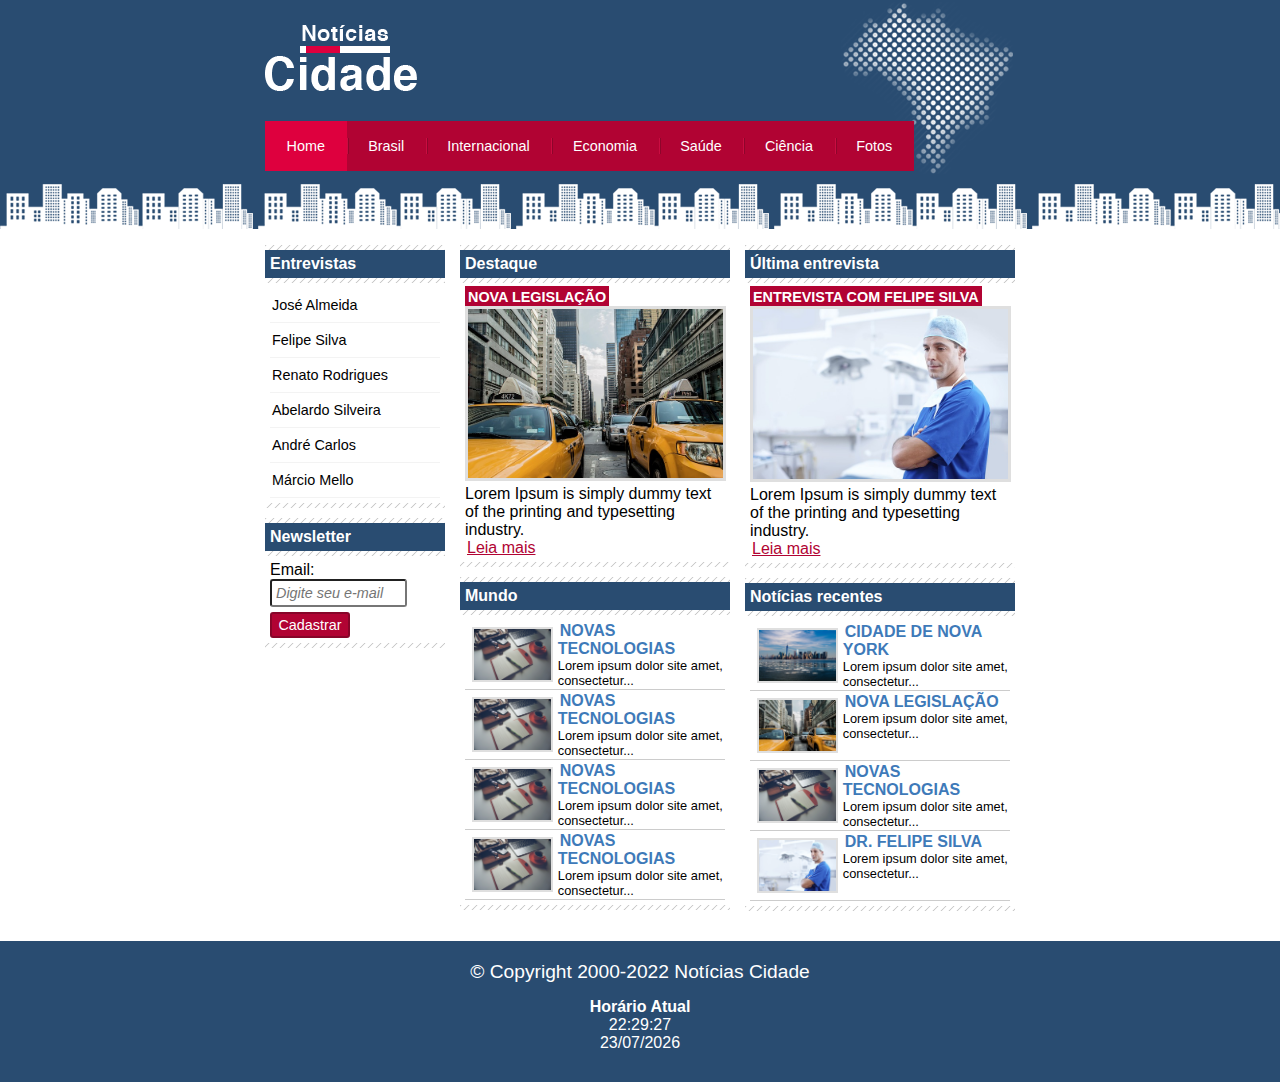
<file: index.html>
<!DOCTYPE html>
<html lang="pt-BR">
<head>
    <meta charset="UTF-8">
    <meta http-equiv="X-UA-Compatible" content="IE=edge">
    <meta name="viewport" content="width=device-width, initial-scale=1.0">
    <title>Notícias cidade - Seu site de notícias</title>

    <script src="https://code.jquery.com/jquery-1.11.2.js"></script>
		<script type="text/javascript">
			jQuery(window).load(function($){
				atualizaRelogio();
			});
	</script>

    <link rel="stylesheet" href="css/style.css" type="text/css">
    <link rel="sortcut icon" href="imagens/logo.png" type="image/png" />

</head>
<body class="home">
    <!--Início do Container-->
    <div id="container">

        <!--Área superior do site: navegação/logo-->
        <div id="topo">
            <h1 class="logo">Notícias cidade</h1>

            <ul id="navegacao-superior">
                <li class="primeiro" >
                    <a id="home" href="index.html">Home</a>
                </li>
                <li>
                    <a id="brasil" href="brasil.html">Brasil</a>
                </li>
                <li>
                    <a id="internacional" href="internacional.html">Internacional</a>
                </li>
                <li>
                    <a id="economia" href="economia.html">Economia</a>
                </li>
                <li>
                    <a id="saude" href="saude.html">Saúde</a>
                </li>
                <li>
                    <a id="ciencia" href="ciencia.html">Ciência</a>
                </li>
                <li>
                    <a id="fotos" href="fotos.html">Fotos</a>
                </li>
            </ul>
        </div>

        <!--Layout: início dos conteúdos-->
        <div id="conteudo">
            <div id="conteudo-primario">
                <div class="caixa destaque">
                    <h2>Destaque</h2>

                    <div class="caixa-conteudo">
                        <h3>Nova Legislação</h3>
                        <img class="imagem-principal" src="imagens/taxi.jpg" alt="" width="100%">
                    
                        <p>
                            Lorem Ipsum is simply dummy text of the printing and typesetting industry.
                        </p>
                        <a href="">Leia mais</a>
                    </div>
                </div>

                <div class="caixa">
                    <h2>Mundo</h2>

                    <div class="caixa-conteudo">
                    
                        <ul id="lista-noticias">
                            <li>
                                <a href="">
                                    <img src="imagens/tecnologia.jpg" width="30%">
                                    <h3>Novas tecnologias</h3>
                                    <p>Lorem ipsum dolor site amet, consectetur...</p>
                                </a>
                            </li>
                            <li>
                                <a href="">
                                    <img src="imagens/tecnologia.jpg" width="30%">
                                    <h3>Novas tecnologias</h3>
                                    <p>Lorem ipsum dolor site amet, consectetur...</p>
                                </a>
                            </li>
                            <li>
                                <a href="">
                                    <img src="imagens/tecnologia.jpg" width="30%">
                                    <h3>Novas tecnologias</h3>
                                    <p>Lorem ipsum dolor site amet, consectetur...</p>
                                </a>
                            </li>
                            <li>
                                <a href="">
                                    <img src="imagens/tecnologia.jpg" width="30%">
                                    <h3>Novas tecnologias</h3>
                                    <p>Lorem ipsum dolor site amet, consectetur...</p>
                                </a>
                            </li>
                        </ul>

                    </div>
                </div>

            </div>

            <div id="conteudo-secundario">
                <div class="caixa destaque">
                    <h2>Última entrevista</h2>

                    <div class="caixa-conteudo">
                        <h3>Entrevista com Felipe Silva</h3>
                        <img class="imagem-principal" src="imagens/doutor.jpg" alt="" width="100%">
                    
                        <p>
                            Lorem Ipsum is simply dummy text of the printing and typesetting industry.
                        </p>
                        <a href="">Leia mais</a>
                    </div>
                </div>
            
                <div class="caixa">
                    <h2>Notícias recentes</h2>

                    <div class="caixa-conteudo">
                    
                        <ul id="lista-noticias">
                            <li>
                                <a href="">
                                    <img src="imagens/cidade.jpg" width="30%">
                                    <h3>Cidade de Nova York</h3>
                                    <p>Lorem ipsum dolor site amet, consectetur...</p>
                                </a>
                            </li>
                            <li>
                                <a href="">
                                    <img src="imagens/taxi.jpg" width="30%">
                                    <h3>Nova legislação</h3>
                                    <p>Lorem ipsum dolor site amet, consectetur...</p>
                                </a>
                            </li>
                            <li>
                                <a href="">
                                    <img src="imagens/tecnologia.jpg" width="30%">
                                    <h3>Novas tecnologias</h3>
                                    <p>Lorem ipsum dolor site amet, consectetur...</p>
                                </a>
                            </li>
                            <li>
                                <a href="">
                                    <img src="imagens/doutor.jpg" width="30%">
                                    <h3>Dr. Felipe Silva</h3>
                                    <p>Lorem ipsum dolor site amet, consectetur...</p>
                                </a>
                            </li>
                        </ul>

                    </div>
                </div>

            </div>

            <!--Layout: Início do conteúdo lateral-->
            <div id="conteudo-lateral">
                <div class="caixa">
                    <h2>Entrevistas</h2>

                    <div class="caixa-conteudo">
                        <ul>
                            <li><a href="">José Almeida</a></li>
                            <li><a href="">Felipe Silva</a></li>
                            <li><a href="">Renato Rodrigues</a></li>
                            <li><a href="">Abelardo Silveira</a></li>
                            <li><a href="">André Carlos</a></li>
                            <li><a href="">Márcio Mello</a></li>
                        </ul>
                    </div>
                </div>

                <div class="caixa">
                    <h2>Newsletter</h2>

                    <div class="caixa-conteudo">
                        <form action="">
                            <div>
                                <label for="">Email:</label>
                                <input type="text" name="email" id="email" placeholder="Digite seu e-mail" style="font-style:italic">
                            </div>
                            <div>
                                <input type="submit" value="Cadastrar" class="submit" onclick="vefic()">
                            </div>
                        </form>
                    </div>
                </div>
            </div>
        </div>
    </div>

    <div id="container-rodape" style="clear: both;">
        <div id="rodape">
            <div style="font-size: 1.2em;">
                &copy; Copyright 2000-2022 Notícias Cidade
            </div>
            
            <div id="horario" style="margin: 15px 0 10px 0">
                <h4>Horário Atual</h4>
                
                <output id="hora" style="font-family: 'Trebuchet MS', Helvetica, sans-serif; font-size: 16px;"></output>
                <br>
                <output id="data" style="font-family: 'Trebuchet MS', Helvetica, sans-serif; font-size: 16px;"></output>
                
            </div>
        </div>
    </div>

    <script src="script/script.js"></script>
</body>
</html>
</file>
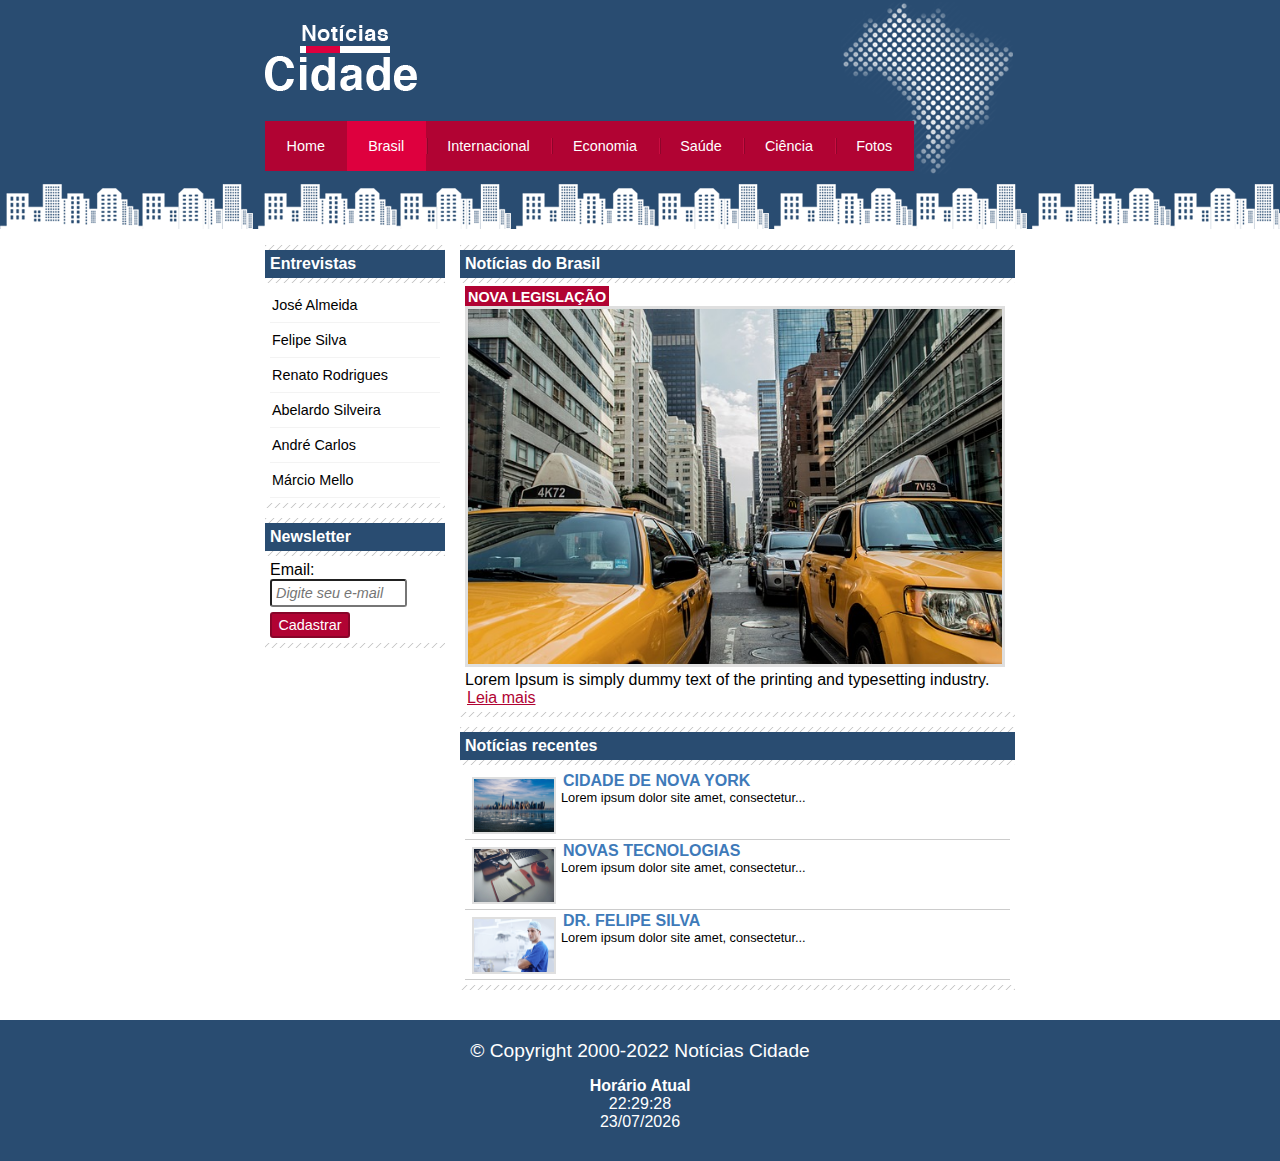
<file: brasil.html>
<!DOCTYPE html>
<html lang="pt-BR">
<head>
    <meta charset="UTF-8">
    <meta http-equiv="X-UA-Compatible" content="IE=edge">
    <meta name="viewport" content="width=device-width, initial-scale=1.0">
    <title>Notícias cidade - Brasil</title>

   <script src="https://code.jquery.com/jquery-1.11.2.js"></script>
		<script type="text/javascript">
			jQuery(window).load(function($){
				atualizaRelogio();
			});
	</script>

    <link rel="stylesheet" href="css/style.css" type="text/css">
    <link rel="sortcut icon" href="imagens/logo.png" type="image/png" />

</head>
<body id="duas-colunas" class="brasil">
    <!--Início do Container-->
    <div id="container">

        <!--Área superior do site: navegação/logo-->
        <div id="topo">
            <h1 class="logo">Notícias cidade</h1>

            <ul id="navegacao-superior">
                <li class="primeiro" >
                    <a id="home" href="index.html">Home</a>
                </li>
                <li>
                    <a id="brasil" href="brasil.html">Brasil</a>
                </li>
                <li>
                    <a id="internacional" href="internacional.html">Internacional</a>
                </li>
                <li>
                    <a id="economia" href="economia.html">Economia</a>
                </li>
                <li>
                    <a id="saude" href="saude.html">Saúde</a>
                </li>
                <li>
                    <a id="ciencia" href="ciencia.html">Ciência</a>
                </li>
                <li>
                    <a id="fotos" href="fotos.html">Fotos</a>
                </li>
            </ul>
        </div>

        <!--Layout: início dos conteúdos-->
        <div id="conteudo">
            <div id="conteudo-primario">
                <div class="caixa destaque">
                    <h2>Notícias do Brasil</h2>

                    <div class="caixa-conteudo">
                        <h3>Nova Legislação</h3>
                        <img class="imagem-principal" src="imagens/taxi.jpg" alt="" width="100%">
                    
                        <p>
                            Lorem Ipsum is simply dummy text of the printing and typesetting industry.
                        </p>
                        <a href="">Leia mais</a>
                    </div>
                </div>

                <div class="caixa">
                    <h2>Notícias recentes</h2>

                    <div class="caixa-conteudo">
                    
                        <ul id="lista-noticias">
                            <li>
                                <a href="">
                                    <img src="imagens/cidade.jpg" width="80">
                                    <h3>Cidade de Nova York</h3>
                                    <p>Lorem ipsum dolor site amet, consectetur...</p>
                                </a>
                            </li>
                            <li>
                                <a href="">
                                    <img src="imagens/tecnologia.jpg" width="80">
                                    <h3>Novas tecnologias</h3>
                                    <p>Lorem ipsum dolor site amet, consectetur...</p>
                                </a>
                            </li>
                            <li>
                                <a href="">
                                    <img src="imagens/doutor.jpg" width="80">
                                    <h3>Dr. Felipe Silva</h3>
                                    <p>Lorem ipsum dolor site amet, consectetur...</p>
                                </a>
                            </li>
                        </ul>

                    </div>
                </div>

            </div>

            

            <!--Layout: Início do conteúdo lateral-->
            <div id="conteudo-lateral">
                <div class="caixa">
                    <h2>Entrevistas</h2>

                    <div class="caixa-conteudo">
                        <ul>
                            <li><a href="">José Almeida</a></li>
                            <li><a href="">Felipe Silva</a></li>
                            <li><a href="">Renato Rodrigues</a></li>
                            <li><a href="">Abelardo Silveira</a></li>
                            <li><a href="">André Carlos</a></li>
                            <li><a href="">Márcio Mello</a></li>
                        </ul>
                    </div>
                </div>

                <div class="caixa">
                    <h2>Newsletter</h2>

                    <div class="caixa-conteudo">
                        <form action="">
                            <div>
                                <label for="">Email:</label>
                                <input type="text" name="email" id="email" placeholder="Digite seu e-mail" style="font-style:italic">
                            </div>
                            <div>
                                <input type="submit" value="Cadastrar" class="submit"  onclick="vefic()">
                            </div>
                        </form>
                    </div>
                </div>
            </div>
        </div>
    </div>

    <div id="container-rodape" style="clear: both;">
        <div id="rodape">
            <div style="font-size: 1.2em;">
                &copy; Copyright 2000-2022 Notícias Cidade
            </div>
            
            <div id="horario" style="margin: 15px 0 10px 0">
                <h4>Horário Atual</h4>
                
                <output id="hora" style="font-family: 'Trebuchet MS', Helvetica, sans-serif; font-size: 16px;"></output>
                <br>
                <output id="data" style="font-family: 'Trebuchet MS', Helvetica, sans-serif; font-size: 16px;"></output>
                
            </div>
        </div>
    </div>

    <script src="script/script.js"></script>

</body>
</html>
</file>
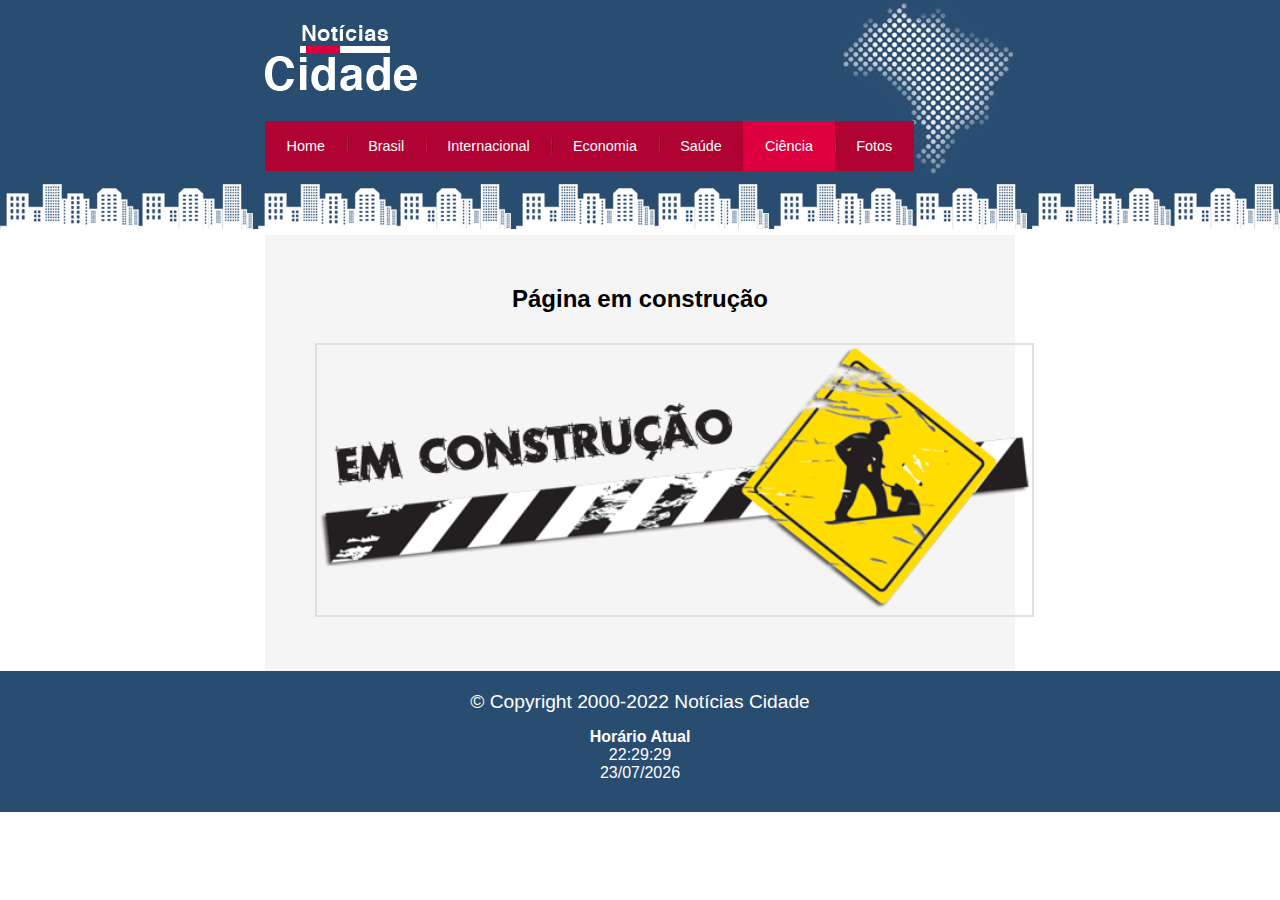
<file: ciencia.html>
<!DOCTYPE html>
<html lang="pt-BR">
<head>
    <meta charset="UTF-8">
    <meta http-equiv="X-UA-Compatible" content="IE=edge">
    <meta name="viewport" content="width=device-width, initial-scale=1.0">
    <title>Notícias cidade - Ciência</title>

    <script src="https://code.jquery.com/jquery-1.11.2.js"></script>
		<script type="text/javascript">
			jQuery(window).load(function($){
				atualizaRelogio();
			});
	</script>

    <link rel="stylesheet" href="css/style.css" type="text/css">
    <link rel="sortcut icon" href="imagens/logo.png" type="image/png" />

</head>
<body class="ciencia">
    <!--Início do Container-->
    <div id="container">

        <!--Área superior do site: navegação/logo-->
        <div id="topo">
            <h1 class="logo">Notícias cidade</h1>

            <ul id="navegacao-superior">
                <li class="primeiro" >
                    <a id="home" href="index.html">Home</a>
                </li>
                <li>
                    <a id="brasil" href="brasil.html">Brasil</a>
                </li>
                <li>
                    <a id="internacional" href="internacional.html">Internacional</a>
                </li>
                <li>
                    <a id="economia" href="economia.html">Economia</a>
                </li>
                <li>
                    <a id="saude" href="saude.html">Saúde</a>
                </li>
                <li>
                    <a id="ciencia" href="ciencia.html">Ciência</a>
                </li>
                <li>
                    <a id="fotos" href="fotos.html">Fotos</a>
                </li>
            </ul>
        </div>

        <!--Layout: início dos conteúdos-->
        <div id="conteudo">
            <div class="construcao">
                <h2>Página em construção</h2>
                <img src="imagens/construcao.png" width="110%" alt="">
            </div>
            
        </div>
    </div>

    <div id="container-rodape" style="clear: both;">
        <div id="rodape">
            <div style="font-size: 1.2em;">
                &copy; Copyright 2000-2022 Notícias Cidade
            </div>
            
            <div id="horario" style="margin: 15px 0 10px 0">
                <h4>Horário Atual</h4>
                
                <output id="hora" style="font-family: 'Trebuchet MS', Helvetica, sans-serif; font-size: 16px;"></output>
                <br>
                <output id="data" style="font-family: 'Trebuchet MS', Helvetica, sans-serif; font-size: 16px;"></output>
                
            </div>
        </div>
    </div>

    <script src="script/script.js"></script>

</body>
</html>
</file>
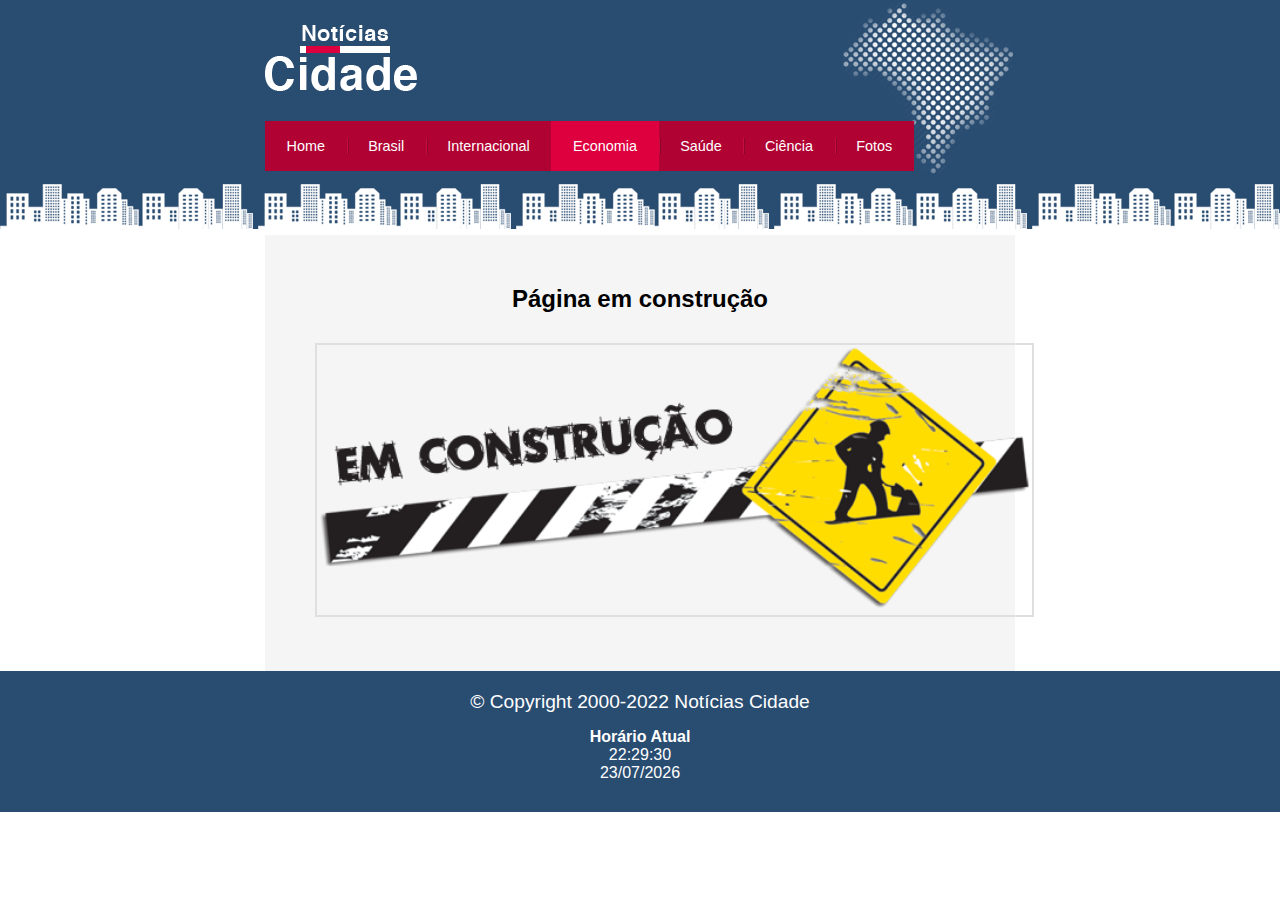
<file: economia.html>
<!DOCTYPE html>
<html lang="pt-BR">
<head>
    <meta charset="UTF-8">
    <meta http-equiv="X-UA-Compatible" content="IE=edge">
    <meta name="viewport" content="width=device-width, initial-scale=1.0">
    <title>Notícias cidade - Economia</title>

    <script src="https://code.jquery.com/jquery-1.11.2.js"></script>
		<script type="text/javascript">
			jQuery(window).load(function($){
				atualizaRelogio();
			});
	</script>

    <link rel="stylesheet" href="css/style.css" type="text/css">
    <link rel="sortcut icon" href="imagens/logo.png" type="image/png" />

</head>
<body class="economia">
    <!--Início do Container-->
    <div id="container">

        <!--Área superior do site: navegação/logo-->
        <div id="topo">
            <h1 class="logo">Notícias cidade</h1>

            <ul id="navegacao-superior">
                <li class="primeiro" >
                    <a id="home" href="index.html">Home</a>
                </li>
                <li>
                    <a id="brasil" href="brasil.html">Brasil</a>
                </li>
                <li>
                    <a id="internacional" href="internacional.html">Internacional</a>
                </li>
                <li>
                    <a id="economia" href="economia.html">Economia</a>
                </li>
                <li>
                    <a id="saude" href="saude.html">Saúde</a>
                </li>
                <li>
                    <a id="ciencia" href="ciencia.html">Ciência</a>
                </li>
                <li>
                    <a id="fotos" href="fotos.html">Fotos</a>
                </li>
            </ul>
        </div>

        <!--Layout: início dos conteúdos-->
        <div id="conteudo">
            <div class="construcao">
                <h2>Página em construção</h2>
                <img src="imagens/construcao.png" width="110%" alt="">
            </div>
            
        </div>
    </div>

    <div id="container-rodape" style="clear: both;">
        <div id="rodape">
            <div style="font-size: 1.2em;">
                &copy; Copyright 2000-2022 Notícias Cidade
            </div>
            
            <div id="horario" style="margin: 15px 0 10px 0">
                <h4>Horário Atual</h4>
                
                <output id="hora" style="font-family: 'Trebuchet MS', Helvetica, sans-serif; font-size: 16px;"></output>
                <br>
                <output id="data" style="font-family: 'Trebuchet MS', Helvetica, sans-serif; font-size: 16px;"></output>
                
            </div>
        </div>
    </div>

    <script src="script/script.js"></script>

</body>
</html>
</file>
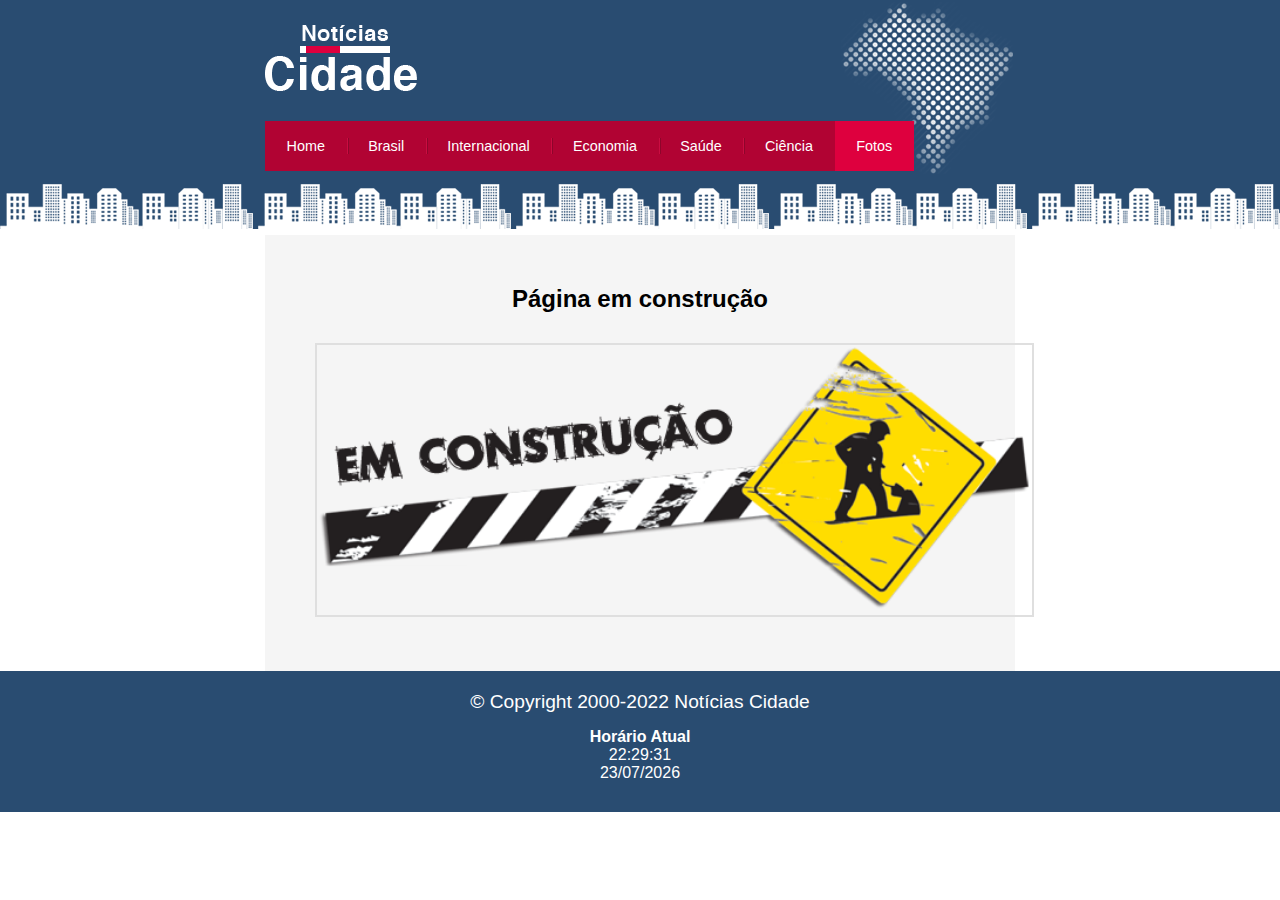
<file: fotos.html>
<!DOCTYPE html>
<html lang="pt-BR">
<head>
    <meta charset="UTF-8">
    <meta http-equiv="X-UA-Compatible" content="IE=edge">
    <meta name="viewport" content="width=device-width, initial-scale=1.0">
    <title>Notícias cidade - Fotos</title>

    <script src="https://code.jquery.com/jquery-1.11.2.js"></script>
		<script type="text/javascript">
			jQuery(window).load(function($){
				atualizaRelogio();
			});
	</script>

    <link rel="stylesheet" href="css/style.css" type="text/css">
    <link rel="sortcut icon" href="imagens/logo.png" type="image/png" />

</head>
<body class="fotos">
    <!--Início do Container-->
    <div id="container">

        <!--Área superior do site: navegação/logo-->
        <div id="topo">
            <h1 class="logo">Notícias cidade</h1>

            <ul id="navegacao-superior">
                <li class="primeiro" >
                    <a id="home" href="index.html">Home</a>
                </li>
                <li>
                    <a id="brasil" href="brasil.html">Brasil</a>
                </li>
                <li>
                    <a id="internacional" href="internacional.html">Internacional</a>
                </li>
                <li>
                    <a id="economia" href="economia.html">Economia</a>
                </li>
                <li>
                    <a id="saude" href="saude.html">Saúde</a>
                </li>
                <li>
                    <a id="ciencia" href="ciencia.html">Ciência</a>
                </li>
                <li>
                    <a id="fotos" href="fotos.html">Fotos</a>
                </li>
            </ul>
        </div>

        <!--Layout: início dos conteúdos-->
        <div id="conteudo">
            <div class="construcao">
                <h2>Página em construção</h2>
                <img src="imagens/construcao.png" width="110%" alt="">
            </div>
            
        </div>
    </div>

    <div id="container-rodape" style="clear: both;">
        <div id="rodape">
            <div style="font-size: 1.2em;">
                &copy; Copyright 2000-2022 Notícias Cidade
            </div>
            
            <div id="horario" style="margin: 15px 0 10px 0">
                <h4>Horário Atual</h4>
                
                <output id="hora" style="font-family: 'Trebuchet MS', Helvetica, sans-serif; font-size: 16px;"></output>
                <br>
                <output id="data" style="font-family: 'Trebuchet MS', Helvetica, sans-serif; font-size: 16px;"></output>
                
            </div>
        </div>
    </div>

    <script src="script/script.js"></script>

</body>
</html>
</file>
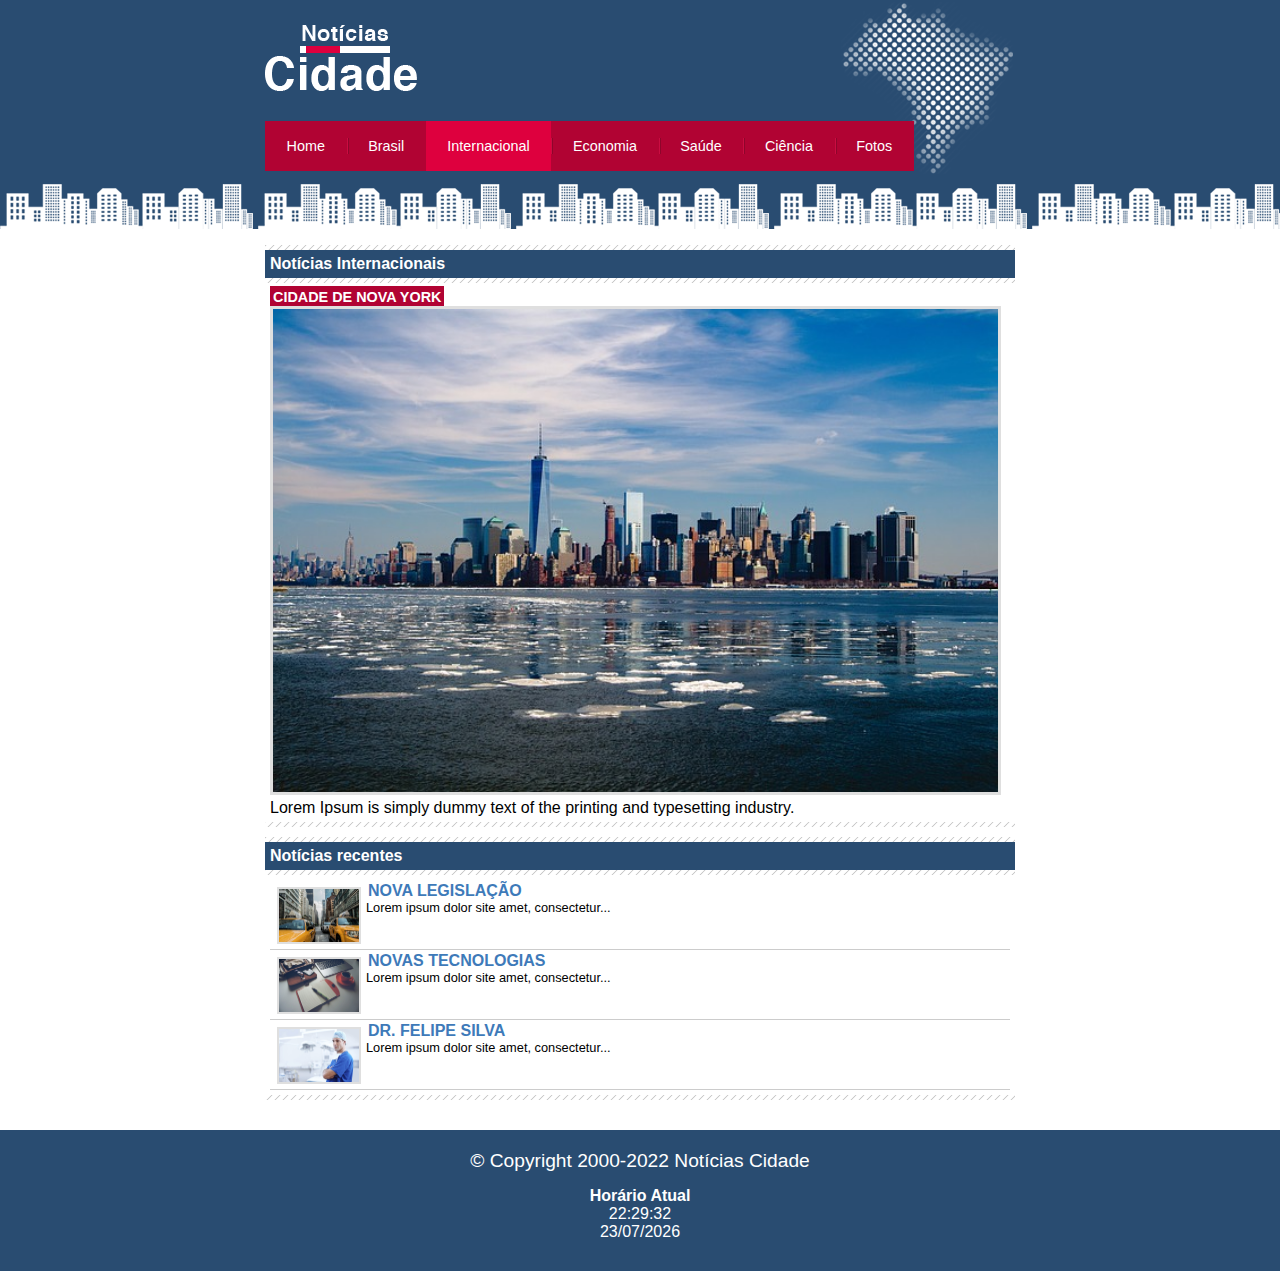
<file: internacional.html>
<!DOCTYPE html>
<html lang="pt-BR">
<head>
    <meta charset="UTF-8">
    <meta http-equiv="X-UA-Compatible" content="IE=edge">
    <meta name="viewport" content="width=device-width, initial-scale=1.0">
    <title>Notícias cidade - Internacional</title>

    <script src="https://code.jquery.com/jquery-1.11.2.js"></script>
		<script type="text/javascript">
			jQuery(window).load(function($){
				atualizaRelogio();
			});
	</script>

    <link rel="stylesheet" href="css/style.css" type="text/css">
    <link rel="sortcut icon" href="imagens/logo.png" type="image/png" />

</head>
<body id="uma-coluna" class="internacional">
    <!--Início do Container-->
    <div id="container">

        <!--Área superior do site: navegação/logo-->
        <div id="topo">
            <h1 class="logo">Notícias cidade</h1>

            <ul id="navegacao-superior">
                <li class="primeiro" >
                    <a id="home" href="index.html">Home</a>
                </li>
                <li>
                    <a id="brasil" href="brasil.html">Brasil</a>
                </li>
                <li>
                    <a id="internacional" href="internacional.html">Internacional</a>
                </li>
                <li>
                    <a id="economia" href="economia.html">Economia</a>
                </li>
                <li>
                    <a id="saude" href="saude.html">Saúde</a>
                </li>
                <li>
                    <a id="ciencia" href="ciencia.html">Ciência</a>
                </li>
                <li>
                    <a id="fotos" href="fotos.html">Fotos</a>
                </li>
            </ul>
        </div>

        <!--Layout: início dos conteúdos-->
        <div id="conteudo">
            <div id="conteudo-primario">
                <div class="caixa destaque">
                    <h2>Notícias Internacionais</h2>

                    <div class="caixa-conteudo">
                        <h3>Cidade de Nova York</h3>
                        <img class="imagem-principal" src="imagens/cidade.jpg" alt="" width="100%">
                    
                        <p>
                            Lorem Ipsum is simply dummy text of the printing and typesetting industry.
                        </p>
                        
                    </div>
                </div>

                <div class="caixa">
                    <h2>Notícias recentes</h2>

                    <div class="caixa-conteudo">
                    
                        <ul id="lista-noticias">
                            <li>
                                <a href="">
                                    <img src="imagens/taxi.jpg" width="80">
                                    <h3>Nova legislação</h3>
                                    <p>Lorem ipsum dolor site amet, consectetur...</p>
                                </a>
                            </li>
                            <li>
                                <a href="">
                                    <img src="imagens/tecnologia.jpg" width="80">
                                    <h3>Novas tecnologias</h3>
                                    <p>Lorem ipsum dolor site amet, consectetur...</p>
                                </a>
                            </li>
                            <li>
                                <a href="">
                                    <img src="imagens/doutor.jpg" width="80">
                                    <h3>Dr. Felipe Silva</h3>
                                    <p>Lorem ipsum dolor site amet, consectetur...</p>
                                </a>
                            </li>
                        </ul>

                    </div>
                </div>

            </div>

        </div>
    </div>

    <div id="container-rodape" style="clear: both;">
        <div id="rodape">
            <div style="font-size: 1.2em;">
                &copy; Copyright 2000-2022 Notícias Cidade
            </div>
            
            <div id="horario" style="margin: 15px 0 10px 0">
                <h4>Horário Atual</h4>
                
                <output id="hora" style="font-family: 'Trebuchet MS', Helvetica, sans-serif; font-size: 16px;"></output>
                <br>
                <output id="data" style="font-family: 'Trebuchet MS', Helvetica, sans-serif; font-size: 16px;"></output>
                
            </div>
        </div>
    </div>

    <script src="script/script.js"></script>

</body>
</html>
</file>
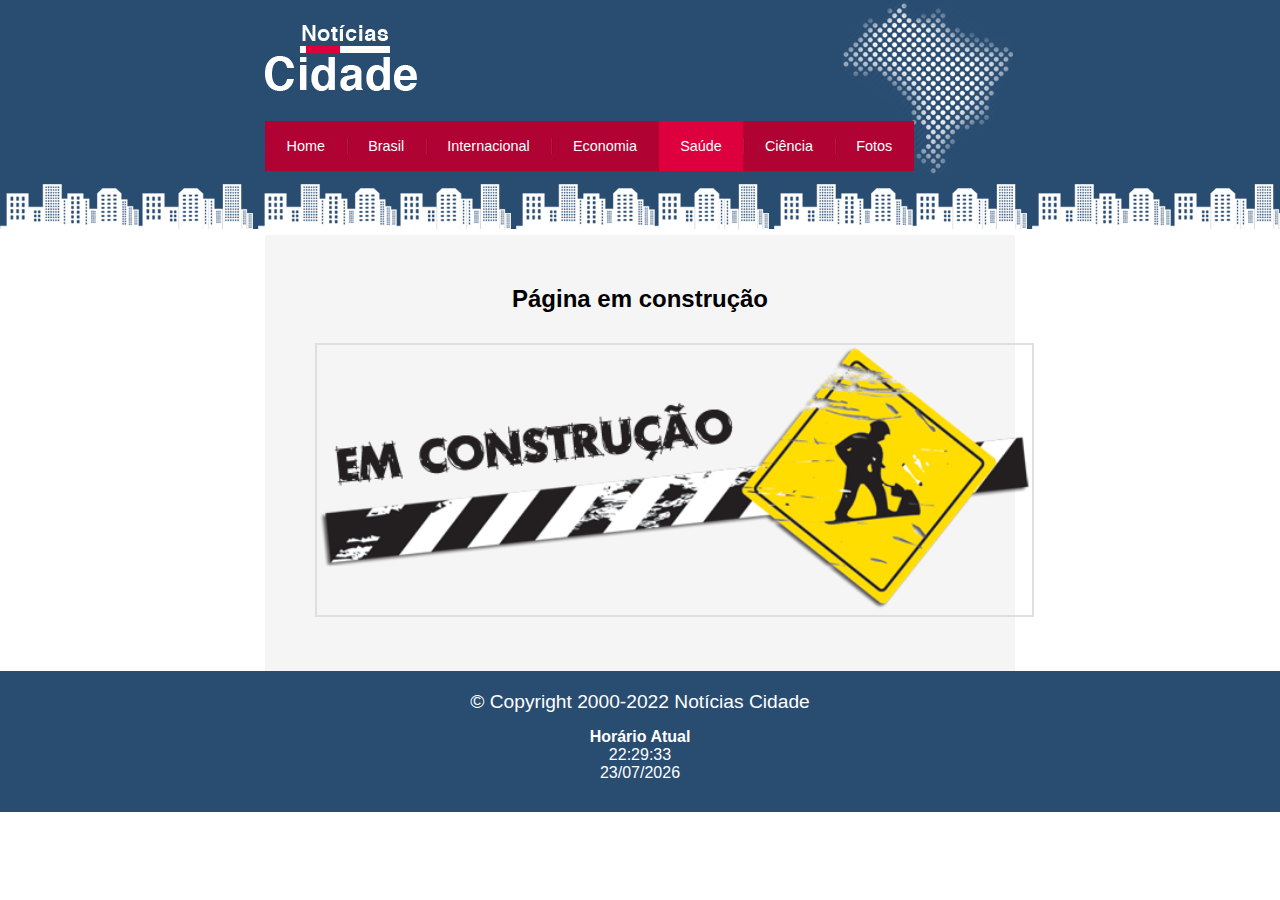
<file: saude.html>
<!DOCTYPE html>
<html lang="pt-BR">
<head>
    <meta charset="UTF-8">
    <meta http-equiv="X-UA-Compatible" content="IE=edge">
    <meta name="viewport" content="width=device-width, initial-scale=1.0">
    <title>Notícias cidade - Saúde</title>

    <script src="https://code.jquery.com/jquery-1.11.2.js"></script>
		<script type="text/javascript">
			jQuery(window).load(function($){
				atualizaRelogio();
			});
	</script>

    <link rel="stylesheet" href="css/style.css" type="text/css">
    <link rel="sortcut icon" href="imagens/logo.png" type="image/png" />

</head>
<body class="saude">
    <!--Início do Container-->
    <div id="container">

        <!--Área superior do site: navegação/logo-->
        <div id="topo">
            <h1 class="logo">Notícias cidade</h1>

            <ul id="navegacao-superior">
                <li class="primeiro" >
                    <a id="home" href="index.html">Home</a>
                </li>
                <li>
                    <a id="brasil" href="brasil.html">Brasil</a>
                </li>
                <li>
                    <a id="internacional" href="internacional.html">Internacional</a>
                </li>
                <li>
                    <a id="economia" href="economia.html">Economia</a>
                </li>
                <li>
                    <a id="saude" href="saude.html">Saúde</a>
                </li>
                <li>
                    <a id="ciencia" href="ciencia.html">Ciência</a>
                </li>
                <li>
                    <a id="fotos" href="fotos.html">Fotos</a>
                </li>
            </ul>
        </div>

        <!--Layout: início dos conteúdos-->
        <div id="conteudo">
            <div class="construcao">
                <h2>Página em construção</h2>
                <img src="imagens/construcao.png" width="110%" alt="">
            </div>
            
        </div>
    </div>

    <div id="container-rodape" style="clear: both;">
        <div id="rodape">
            <div style="font-size: 1.2em;">
                &copy; Copyright 2000-2022 Notícias Cidade
            </div>
            
            <div id="horario" style="margin: 15px 0 10px 0">
                <h4>Horário Atual</h4>
                
                <output id="hora" style="font-family: 'Trebuchet MS', Helvetica, sans-serif; font-size: 16px;"></output>
                <br>
                <output id="data" style="font-family: 'Trebuchet MS', Helvetica, sans-serif; font-size: 16px;"></output>
                
            </div>
        </div>
    </div>

    <script src="script/script.js"></script>

</body>
</html>
</file>
<file: css/style.css>
/*Design do Topo*/
* {
    margin: 0;
    padding: 0;
}

body {
    font-family: 'Trebuchet MS', 'Lucida Sans Unicode', 'Lucida Grande', 'Lucida Sans', Arial, sans-serif;
    background: #fff url(../imagens/fundo.png) repeat-x;
}

#container {
    width: 750px;
    margin: 0 auto;
}

#topo {
    height: 150px;
    padding-top: 25px;
    background: url(../imagens/detalhe-topo.png) no-repeat right top;

}

.logo {
    width: 152px;
    height: 66px;
    background: url(../imagens/logo.png);
    text-indent: -3000px;
}

/*Design barra de navegação*/
a:link, a:visited {
    color: #b10333;
    padding: 2px;
}

ul {
    margin: 0;
    padding: 0;
    list-style: none;
}

#topo ul{
    margin-top: 30px;
    background: #b10333;
    float: left;
}

#topo ul li {
    float: left;
}

#topo ul a{
    font-size: 0.9em;
    display: block;
    padding: 0.5em 1.5em;
    line-height: 2.5em;
    text-decoration: none;
    color: white;
    background: url(../imagens/divisor.png) no-repeat left center;
}

#topo ul .primeiro a{
    background: none;
}

#topo ul a:hover {
    color: #69001d;
}

body.home #navegacao-superior a#home,
body.brasil #navegacao-superior a#brasil,
body.internacional #navegacao-superior a#internacional,
body.economia #navegacao-superior a#economia,
body.saude #navegacao-superior a#saude,
body.ciencia #navegacao-superior a#ciencia,
body.fotos #navegacao-superior a#fotos{
    color: #fff;
    background: #de003e;
    cursor:text;
}

/*Formatação do layout das três colunas*/
#conteudo {
    margin-top: 60px;
    background: #f5f5f5;
}

#conteudo-lateral {
    width: 180px;
    float: left;
    margin: 0 0 20px -750px;
}

#conteudo-primario {
    width: 270px;
    float: left;
    margin: 0 0 20px 195px;
}

#duas-colunas #conteudo-primario {
    width: 555px;
}

#uma-coluna #conteudo-primario {
    width: 750px;
    margin: 0 0 20px 0;
}

#conteudo-secundario {
    width: 270px;
    float: left;
    margin: 0 0 20px 15px;
}

/*Formatação dos conteúdos*/
.caixa {
    margin: 10px 0;
    padding: 5px 0;
    background: #f3f3f3 url(../imagens/fundo-caixa.png);
}

.caixa h2{
    padding: 5px;
    font-size: 1em;
    background:  #294c71;
    color: #fff;
}

.caixa-conteudo {
    margin-top: 5px;
    padding: 5px;
    background: #fff;
}

/*Formatação de menus laterais*/
#conteudo-lateral ul a{
    font-size: 0.9em;
    padding: 2px;
    display: block;
    line-height: 30px;
    color: #000;
    text-decoration: none;
    border-bottom: 1px solid #f3f3f3;
}

#conteudo-lateral ul a:hover{
    background: #f9f9f9 url(../imagens/marcador.png) no-repeat left center;
    color: #a1a1a1;
    padding-left: 20px;
}

/*Formatando lista de notícias*/
#lista-noticias li{
    padding: 2px;
    border-bottom: 1px solid #ccc;
    height: 65px;
}

#lista-noticias li a img{
    float: left;
    margin: 5px;
}

#lista-noticias li a{
    text-decoration: none;
}

#lista-noticias li a h3{
    font-size: 1em;
    padding: 0;
    color: #3e7ab9;
}

#lista-noticias li p{
    font-size: 0.8em;
    color: #000;
}

#lista-noticias li:hover{
    background: rgb(230, 230, 230);
    cursor: pointer;
}

/*Formatando imagens*/
img {
    border: 2px solid #dfdfdf
}

img.imagem-principal {
    width: 98%;
    border: 3px solid #dfdfdf;
}

/*Formatando cabeçalhos*/
.caixa h3{
    text-transform: uppercase;
    display: inline;
    font-size: 0.9em;
    padding: 3px;
}

.destaque h3 {
    background: #b10333;
    color: #fff;
}

/*Formatando formulários*/
label {
    display: block;
    cursor: pointer;
}

input {
    padding: 4px;
    width: 125px;
    font-size: 0.9em;
    background-color: #fff;
    border-radius: 3px;
}

.submit {
    margin-top: 5px;
    width: 80px;
    padding: 3px;
    color: #fff;
    background-color: #b10333;
    border: 2px solid #870529;
}


/*Rodapé*/
#container-rodape {
    background: #294c71;
    padding: 20px;
}

#rodape {
    text-align: center;
    width: 750px;
    margin: 0 auto;
    color: #fff;
}

/*Site em construção*/
.construcao {
    text-align: center;
    padding: 50px;
}

.construcao h2 {
    margin-bottom: 30px;
}
</file>
